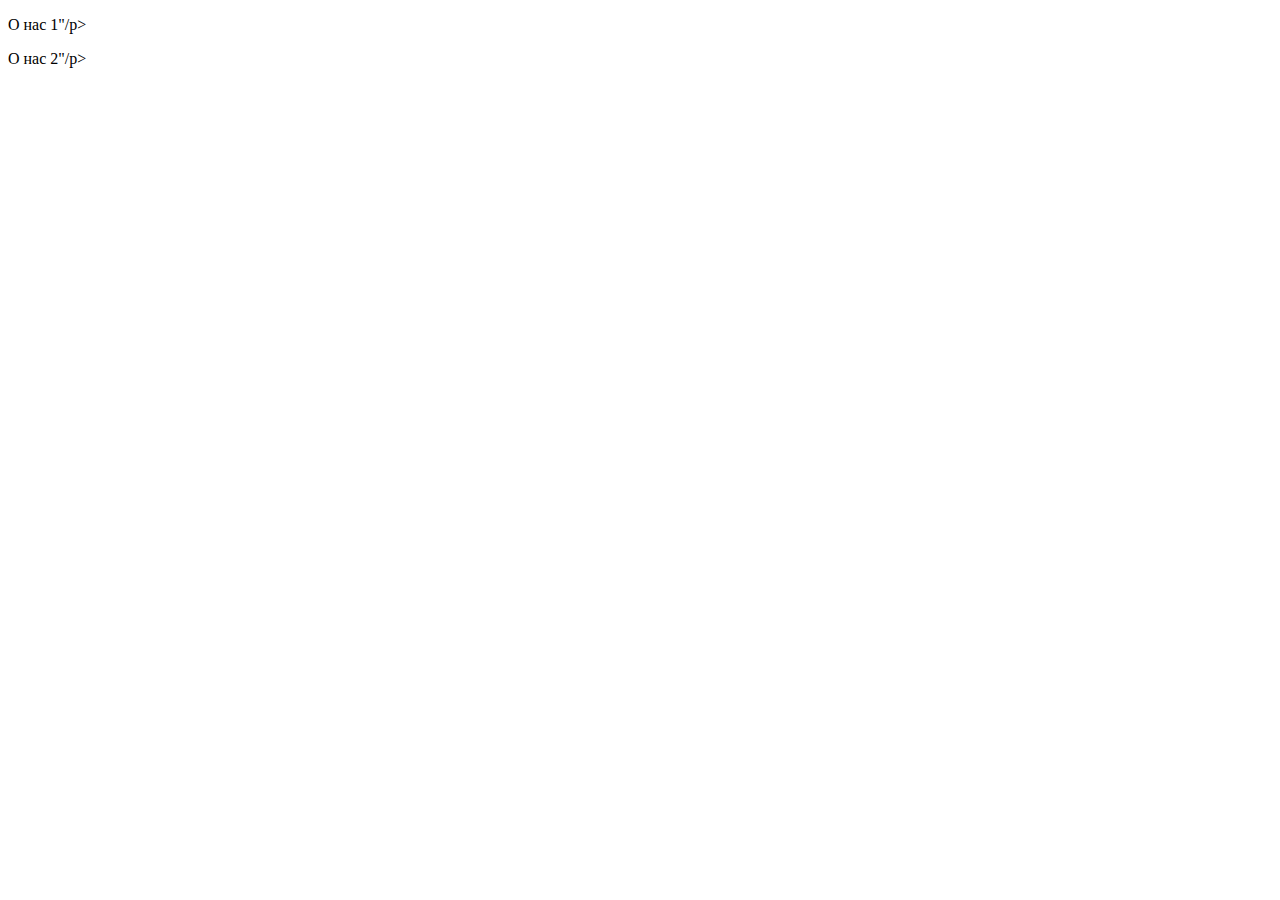
<file: about.html>
<!DOCTYPE html>
<html lang="en">
  <head>
    <meta charset="UTF-8" />
    <meta name="viewport" content="width=device-width, initial-scale=1.0" />
    <title>Document</title>
  </head>
  <body>
    <p>О нас 1"/p></p>
    <p>О нас 2"/p></p>
  </body>
</html>
</file>
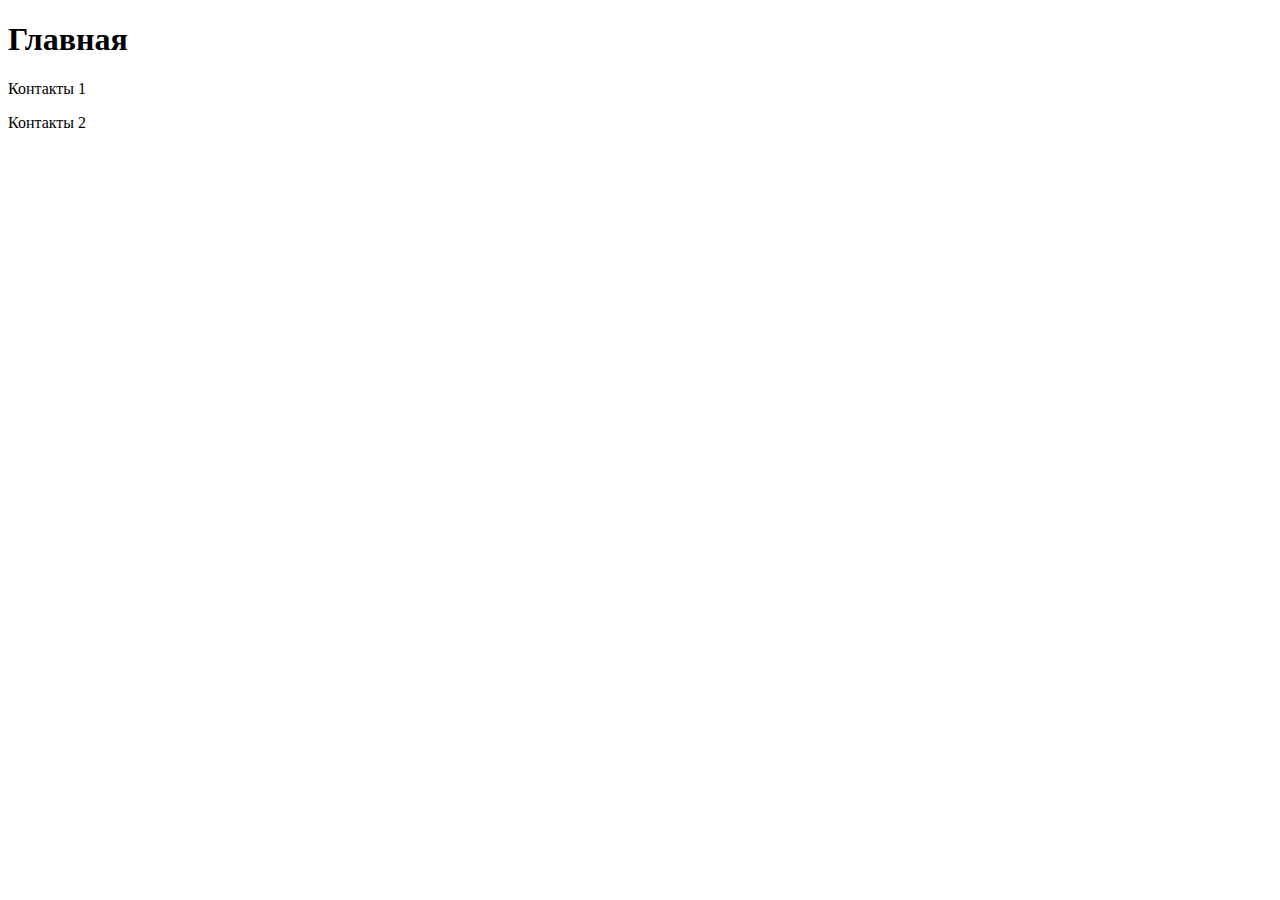
<file: contact.html>
<!DOCTYPE html>
<html lang="en">
  <head>
    <meta charset="UTF-8" />
    <meta name="viewport" content="width=device-width, initial-scale=1.0" />
    <title>Document</title>
  </head>
  <body>
    <h1>Главная</h1>
    <p>Контакты 1</p>
    <p>Контакты 2</p>
  </body>
</html>
</file>
